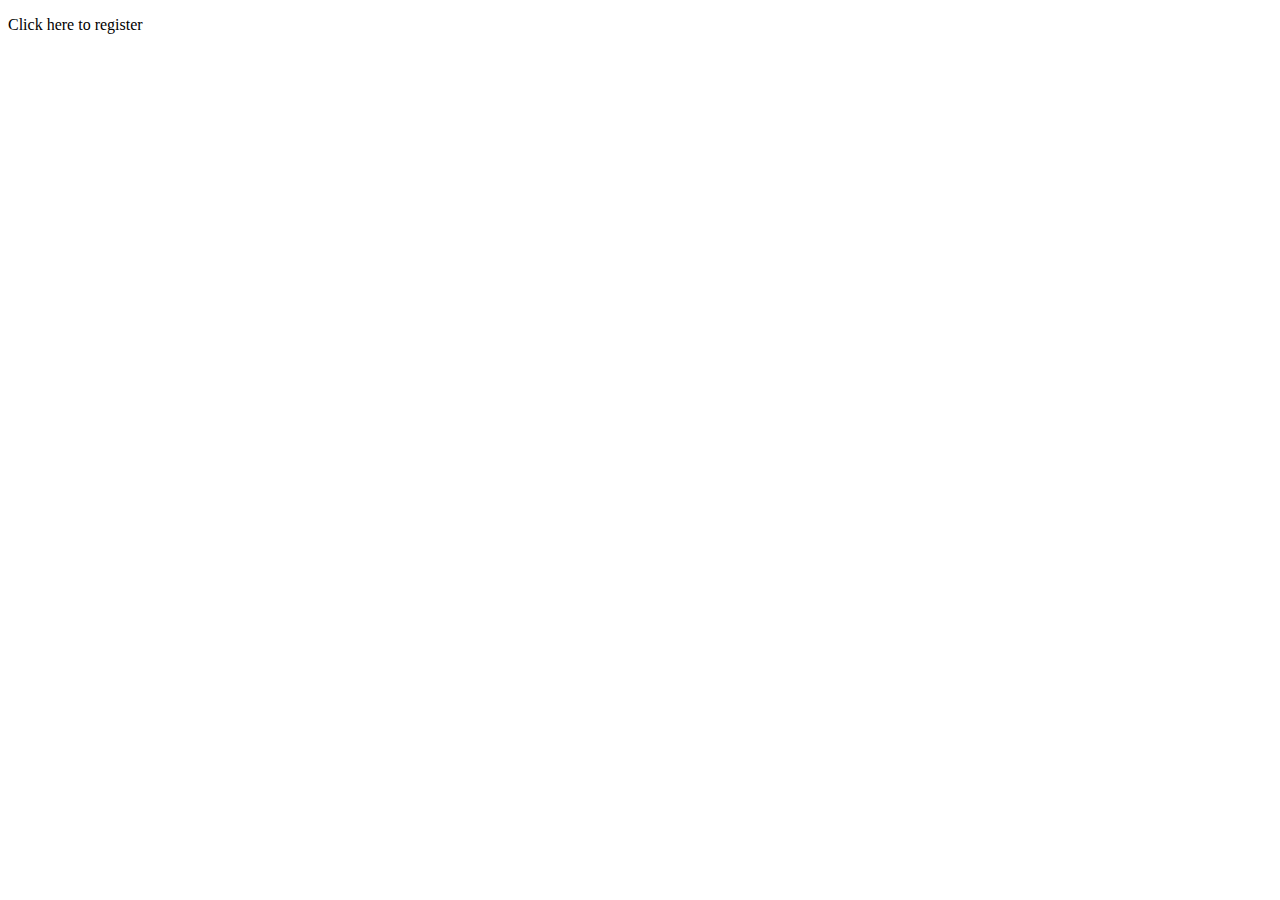
<file: templates/data2.html>
<!DOCTYPE html>
<html lang="en">
<head>
    <meta charset="UTF-8">
    <meta http-equiv="X-UA-Compatible" content="IE=edge">
    <meta name="viewport" content="width=device-width, initial-scale=1.0">
    <title>welcome to registrations</title>
</head>
<body>
    <p>Click here to register</p>
</body>
</html>
</file>
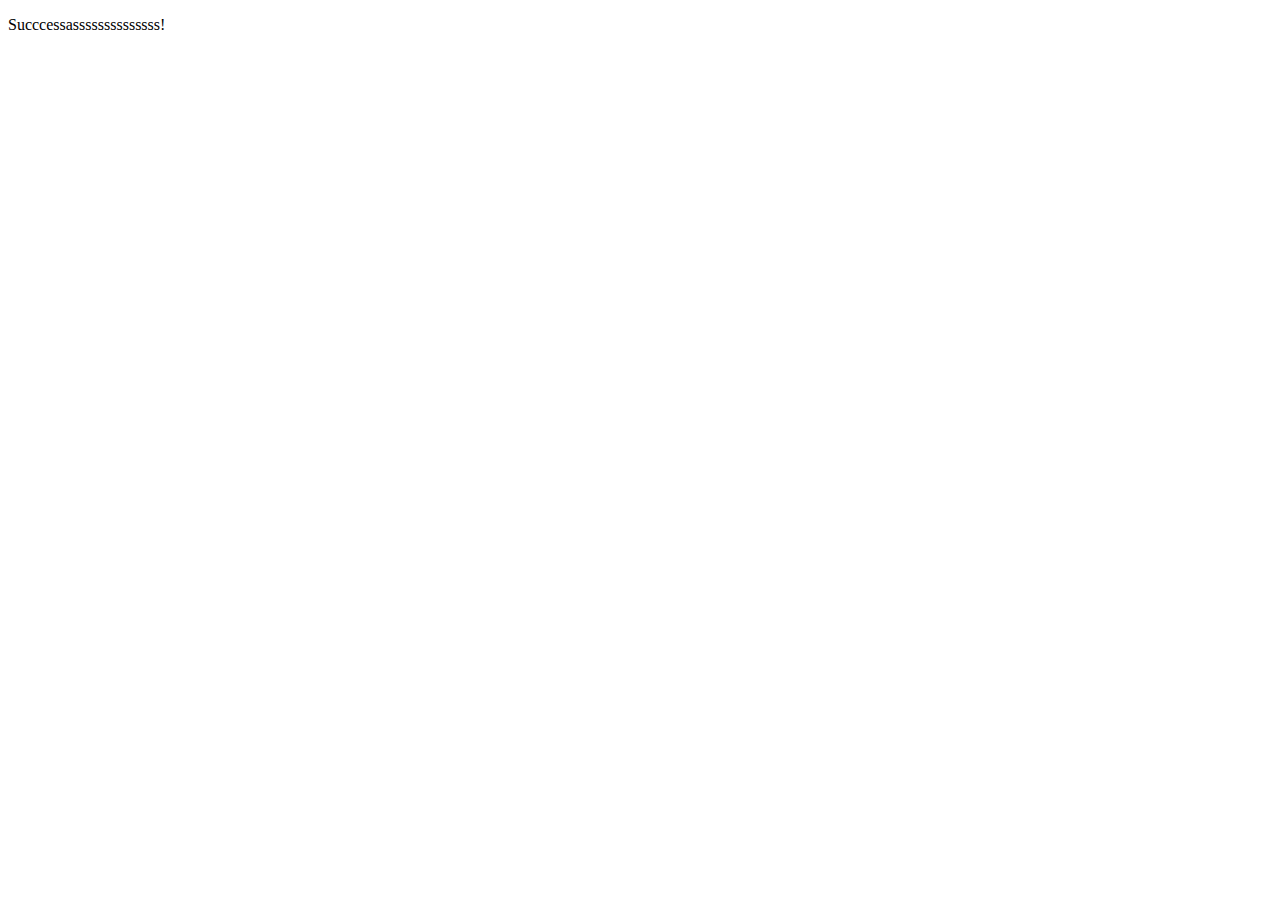
<file: templates/success.html>
<!DOCTYPE html>
<html lang="en">
<head>
    <meta charset="UTF-8">
    <meta http-equiv="X-UA-Compatible" content="IE=edge">
    <meta name="viewport" content="width=device-width, initial-scale=1.0">
    <title>Document</title>
</head>
<body>
    <p>Succcessassssssssssssss!</p>
</body>
</html>
</file>
